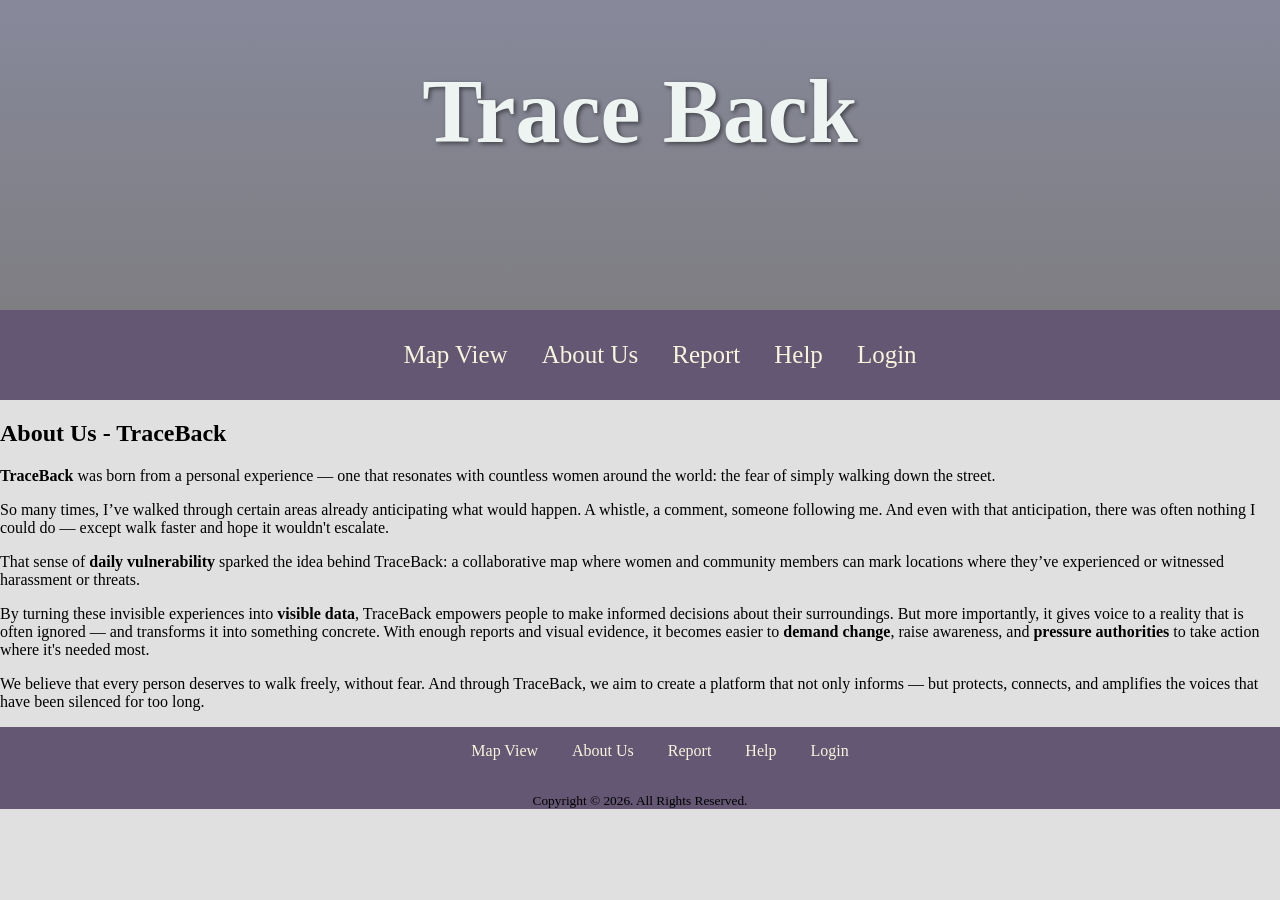
<file: about_us.html>
<!DOCTYPE html>
<html lang="en">
<head>
    <meta charset="UTF-8">
    <meta name="viewport" content="width=device-width, initial-scale=1.0">
    <title>About Us</title>
    <link rel="stylesheet" href="css/cabecalio.css">
    <link rel="stylesheet" href="css/footer.css">
</head>
<body>
    <div class="title-container">
        <h1>Trace Back</h1>
        <nav class="menu">
            <ul>
                <li><a href="index.html">Map View</a></li>
                <li><a href="about_us.html">About Us</a></li>
                <li><a href="report.html">Report</a></li>
                <li><a href="help.html">Help</a></li>
                <li><a href="login.php">Login</a></li>
            </ul>
        </nav>
    </div>    

    <h2>About Us - TraceBack</h2>
    <main>
        <p><strong>TraceBack</strong> was born from a personal experience — one that resonates with countless women around the world: the fear of simply walking down the street.</p>

        <p>So many times, I’ve walked through certain areas already anticipating what would happen. A whistle, a comment, someone following me. And even with that anticipation, there was often nothing I could do — except walk faster and hope it wouldn't escalate.</p>

        <p>That sense of <strong>daily vulnerability</strong> sparked the idea behind TraceBack:  
        a collaborative map where women and community members can mark locations where they’ve experienced or witnessed harassment or threats.</p>

         <p>By turning these invisible experiences into <strong>visible data</strong>, TraceBack empowers people to make informed decisions about their surroundings. But more importantly, it gives voice to a reality that is often ignored — and transforms it into something concrete. With enough reports and visual evidence, it becomes easier to <strong>demand change</strong>, raise awareness, and <strong>pressure authorities</strong> to take action where it's needed most.</p>

        <p>We believe that every person deserves to walk freely, without fear. And through TraceBack, we aim to create a platform that not only informs — but protects, connects, and amplifies the voices that have been silenced for too long.</p>

    </main>
    <footer>
        <ul class="footerlista">
                <li><a href="index.html">Map View</a></li>
                <li><a href="about_us.html">About Us</a></li>
                <li><a href="report.html">Report</a></li>
                <li><a href="help.html">Help</a></li>
                <li><a href="login.html">Login</a></li>
            </ul>
            <small>
                Copyright © 2026. All Rights Reserved.
            </small>
    </footer>
</body>
</html>
</file>
<file: css/cabecalio.css>
body {
            font-family: 'Times New Roman', Times, serif;
            margin: 0;
            background-color: rgba(211, 211, 211, 0.699);

        }

        h1 {
            color: rgb(238, 244, 241);
            height: 250px;
            width: 100%;
            padding-top: 60px;
            text-align: center;
            font-size: 90px;
            margin: 0;
            text-shadow: 2px 2px 4px rgba(0, 0, 0, 0.5);

        }

        .menu {
            padding: 0;
            background-color:rgb(100, 87, 116);
            text-align: center;
            display: flex;
            justify-content: center;
            gap: 10px;
        }

        .menu li {
            list-style: none;
            display: inline-block;
            font-size: 25px;
        }

        .menu a {
            display: block;
            text-decoration: none;
            padding: 15px;
            color: beige;
        }

        .menu a:hover {
            background-color: aliceblue;
            color: #ccc;
        }

        .title-container {
            /* background-image: url('https://images.pexels.com/photos/242124/pexels-photo-242124.jpeg?_gl=1*z97246*_ga*NjU4MTgyNjM1LjE3NjEwMzkwODA.*_ga_8JE65Q40S6*czE3NjEwMzkwODAkbzEkZzEkdDE3NjEwMzkyNjckajYwJGwwJGgw'); */
            background-position: center;
            background-repeat: no-repeat;
            /* background-color: rgba(0, 0, 0, 0.5); preto com transparência */
            background: linear-gradient(rgba(52, 54, 89, 0.516), rgba(81, 81, 81, 0.7)),
              url("https://images.unsplash.com/photo-1418075285575-c402f1f7340f?ixlib=rb-4.1.0&ixid=M3wxMjA3fDB8MHxwaG90by1wYWdlfHx8fGVufDB8fHx8fA%3D%3D&auto=format&fit=crop&q=80&w=1171") bottom/cover no-repeat;
        }
</file>
<file: css/footer.css>
footer li {
            list-style: none;
            display: inline-block;
        }

 footer a {
            display: block;
            text-decoration: none;
            padding: 15px;
            color: beige;
        }
    
footer {
    text-align: center;
    height: auto;
    width: 100%;
    background-color: rgb(100, 87, 116);
}
</file>
